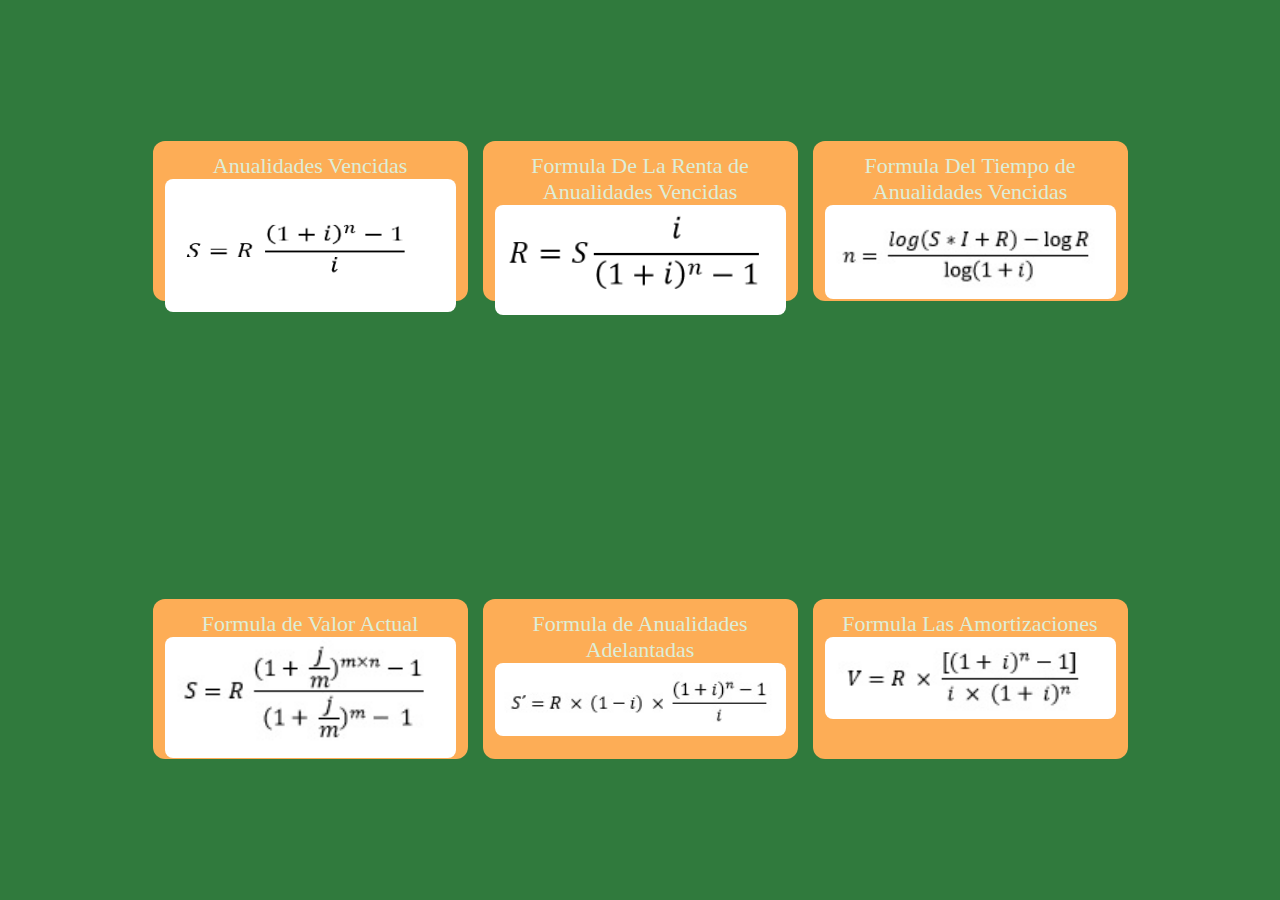
<file: index.html>
<!DOCTYPE html>
<html lang="en">

<head>
    <link rel="stylesheet" href="./css/style.css">
    <meta charset="UTF-8">
    <meta name="viewport" content="width=device-width, initial-scale=1.0">
    <title>Calculadora de Anualidades</title>
</head>

<body>
    <main>
        <div class="contenedor">
            <a href="./paginas/anualidadesvencidas.html">
                Anualidades Vencidas
                <img src="./imagenes/anualidades_adelantadas.png" alt="Formula Anualidades Vencidas">
            </a>
        </div>
        <div class="contenedor">
            <a href="./paginas/anualidadesvencidasrenta.html">
                Formula De La Renta de Anualidades Vencidas
                <img src="./imagenes/anualidadesvencidas.png" alt="Formula de la Renta">
            </a>
        </div>
        <div class="contenedor">
            <a href="./paginas/anualidadesdeltiempo.html">
                Formula Del Tiempo de Anualidades Vencidas
                <img src="./imagenes/f_tiempo_anualidades_vencidas.jpg" alt="Formula Anualidades Tiempo">
            </a>
        </div>
        <div class="contenedor">
            <a href="./paginas/formuladelvaloractual.html">
                Formula de Valor Actual
                <img src="./imagenes/f_valor_actual.jpg" alt="Formula Anualidades Vencidas">
            </a>
        </div>
        <div class="contenedor">
            <a href="./paginas/anualidadesadelantadas.html">
                Formula de Anualidades Adelantadas
                <img src="./imagenes/f_anualidades_adelantadas.jpg" alt="Formula Anualidades Vencidas">
            </a>
        </div>
        <div class="contenedor">
            <a href="./paginas/formamortizaciones.html">
                Formula Las Amortizaciones
                <img src="./imagenes/f_amortizaciones.jpg" alt="Formula Anualidades Vencidas">
            </a>
        </div>

    </main>
</body>

</html>
</file>
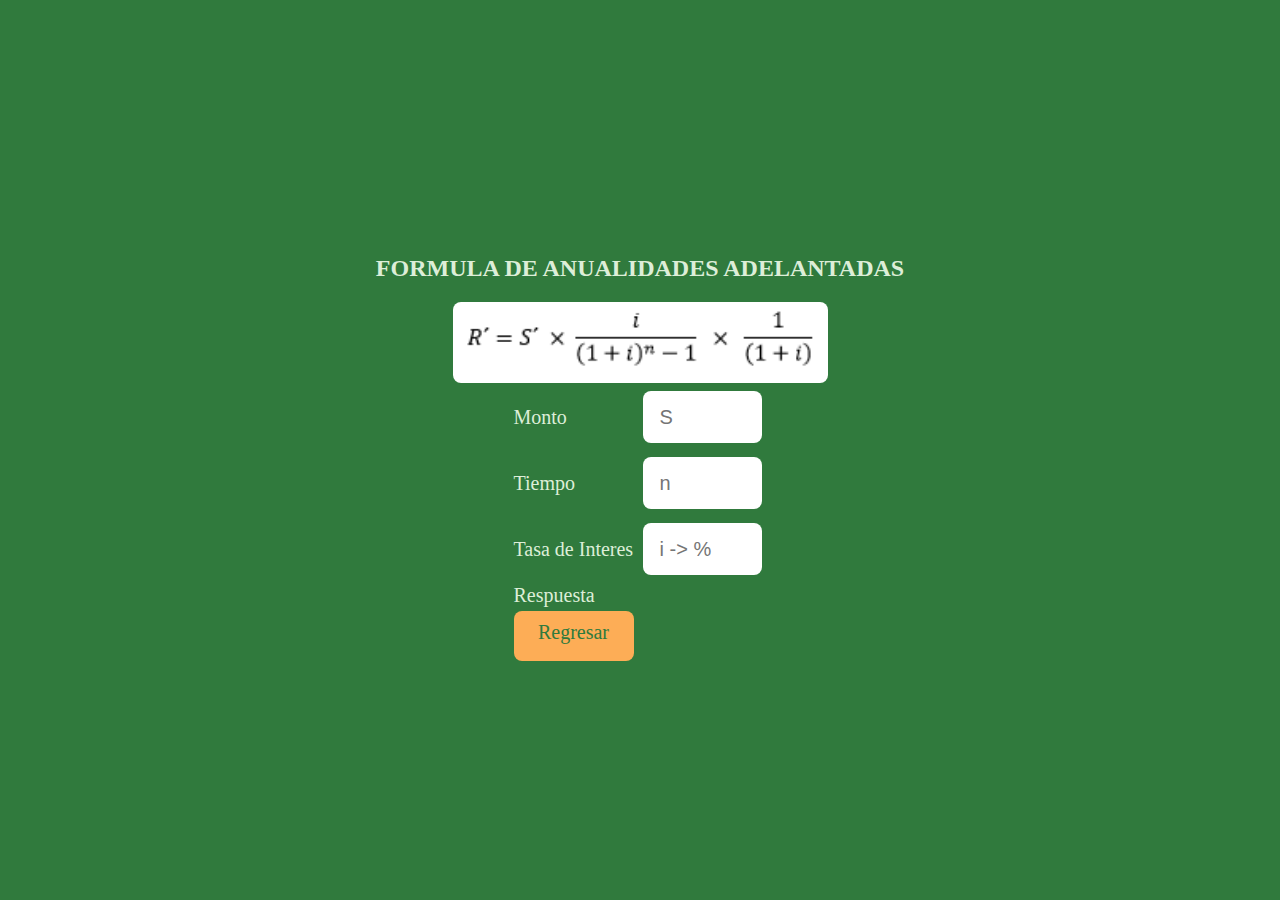
<file: paginas/anualidadesadelantadas.html>
<!DOCTYPE html>
<html lang="en">

<head>
    <meta charset="UTF-8">
    <meta name="viewport" content="width=device-width, initial-scale=1.0">
    <title>Formula del Tiempo</title>
    <link rel="stylesheet" href="../css/style.css">
</head>

<body>
    <section>
        <h2>FORMULA DE ANUALIDADES ADELANTADAS</h2>
        <img src="../imagenes/f_renta_anualidades_adelantadas.jpg" alt="imagen">
        <form name="formula_anAdelantadas" action="">
            <table>
                <tr>
                    <td>Monto</td>
                    <td>
                        <input name="monto" placeholder="S" type="number">
                    </td>
                </tr>
                <tr>
                    <td>Tiempo</td>
                    <td>
                        <input name="tiempo" placeholder="n" type="number">
                    </td>
                </tr>
                <tr>
                    <td>Tasa de Interes</td>
                    <td>
                        <input name="interes" placeholder="i -> %" type="number">
                    </td>
                </tr>

                <tr>
                    <td>Respuesta</td>
                    <td>
                        <p id="res-anualidades-adelantadas"></p>
                    </td>
                </tr>
                <tr>
                    <td>
                        <a class="boton-regresar" href="../index.html">Regresar</a>
                    </td>
                </tr>
            </table>
        </form>
    </section>
    <script src="../javaScript/anualidadesadelantadas.js"></script>
</body>

</html>
</file>
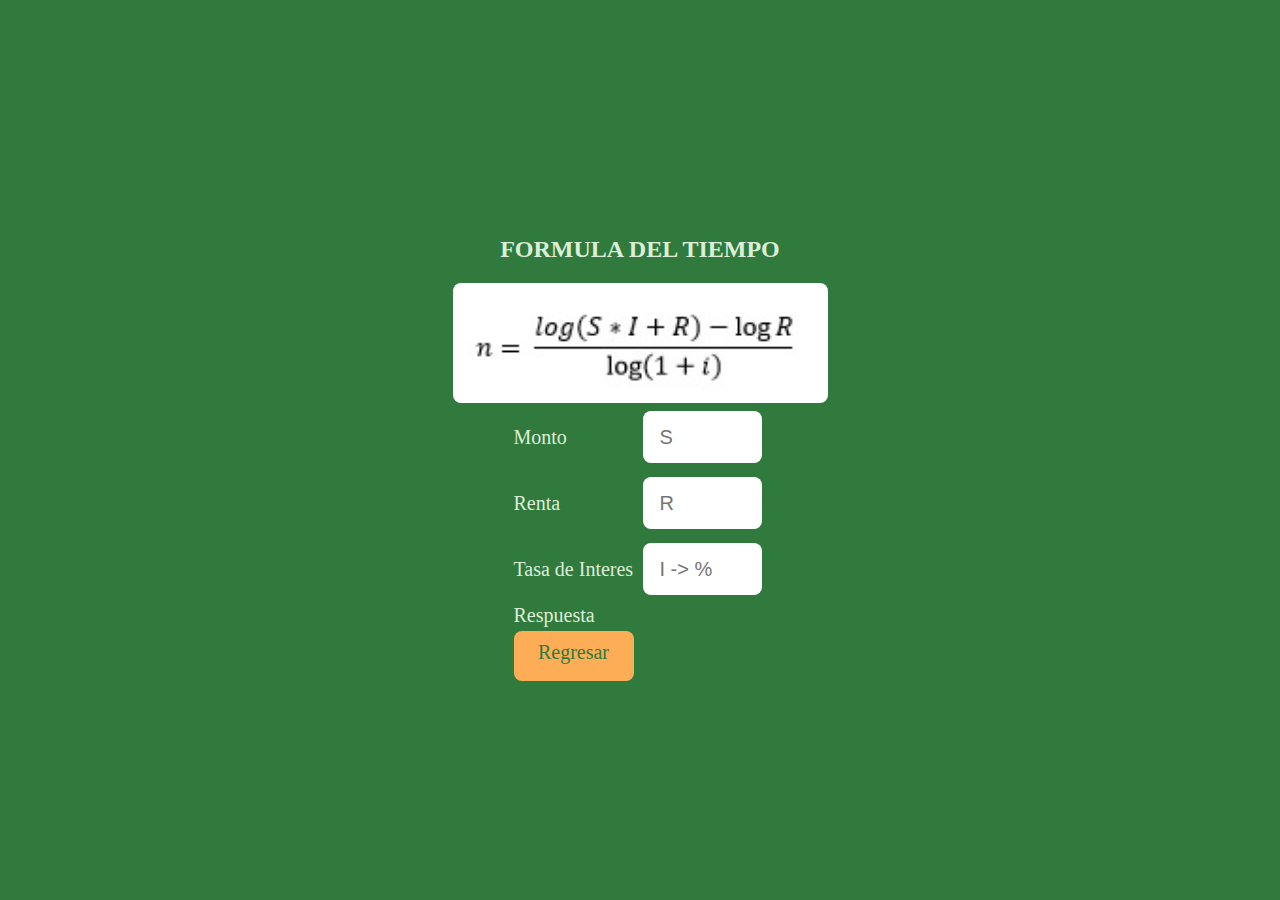
<file: paginas/anualidadesdeltiempo.html>
<!DOCTYPE html>
<html lang="en">

<head>
    <meta charset="UTF-8">
    <meta name="viewport" content="width=device-width, initial-scale=1.0">
    <title>Formula del Tiempo</title>
    <link rel="stylesheet" href="../css/style.css">
</head>

<body>
    <section>
        <h2>FORMULA DEL TIEMPO</h2>
        <img src="../imagenes/f_tiempo_anualidades_vencidas.jpg" alt="imagen">
        <form name="formulario_tiempo" action="">
            <table>
                <tr>
                    <td>Monto</td>
                    <td>
                        <input name="monto" placeholder="S" type="number">
                    </td>
                </tr>
                <tr>
                    <td>Renta</td>
                    <td>
                        <input name="renta" placeholder="R" type="number">
                    </td>
                </tr>
                <tr>
                    <td>Tasa de Interes</td>
                    <td>
                        <input name="interes" placeholder="I -> %" type="number">
                    </td>
                </tr>

                <tr>
                    <td>Respuesta</td>
                    <td>
                        <p id="res-anualidades-tiempo"></p>
                    </td>
                </tr>
                <tr>
                    <td>
                        <a class="boton-regresar" href="../index.html">Regresar</a>
                    </td>
                </tr>
            </table>
        </form>
    </section>
    <script src="../javaScript/anualidadestiempo.js"></script>
</body>

</html>
</file>
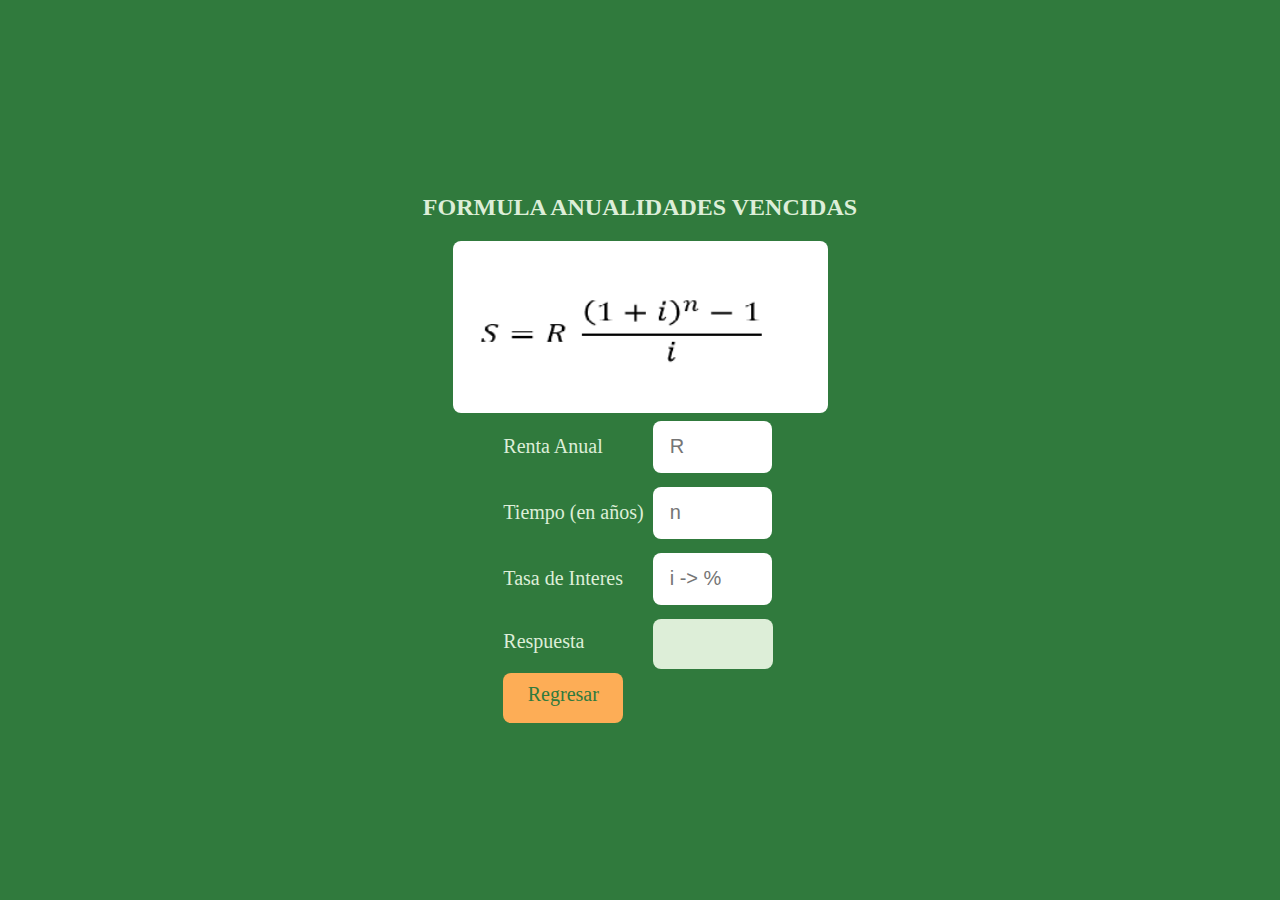
<file: paginas/anualidadesvencidas.html>
<!DOCTYPE html>
<html lang="en">

<head>
    <meta charset="UTF-8">
    <meta name="viewport" content="width=device-width, initial-scale=1.0">
    <title>Formula de Las Anualidades Vencidas</title>
    <link rel="stylesheet" href="../css/style.css">
</head>

<body>
    <section>
        <h2>FORMULA ANUALIDADES VENCIDAS</h2>
        <img src="../imagenes/anualidades_adelantadas.png" alt="imagen">
        <form name="formulario_anVencidas" action="">
            <table>
                <tr>
                    <td>Renta Anual</td>
                    <td>
                        <input name="renta" placeholder="R" type="number">
                    </td>
                </tr>
                <tr>
                    <td>Tiempo (en años)</td>
                    <td>
                        <input name="tiempo" placeholder="n" type="number">
                    </td>
                </tr>
                <tr>
                    <td>Tasa de Interes</td>
                    <td>
                        <input name="interes" placeholder="i -> %" type="number">
                    </td>
                </tr>

                <tr>
                    <td>Respuesta</td>
                    <td>
                        <p id="res-anualidades-vencidas"></p>
                    </td>
                </tr>
                <tr>
                    <td>
                        <a class="boton-regresar" href="../index.html">Regresar</a>
                    </td>
                </tr>
            </table>
        </form>
    </section>
    <script src="../javaScript/anualidadesVencidas.js"></script>
</body>

</html>
</file>
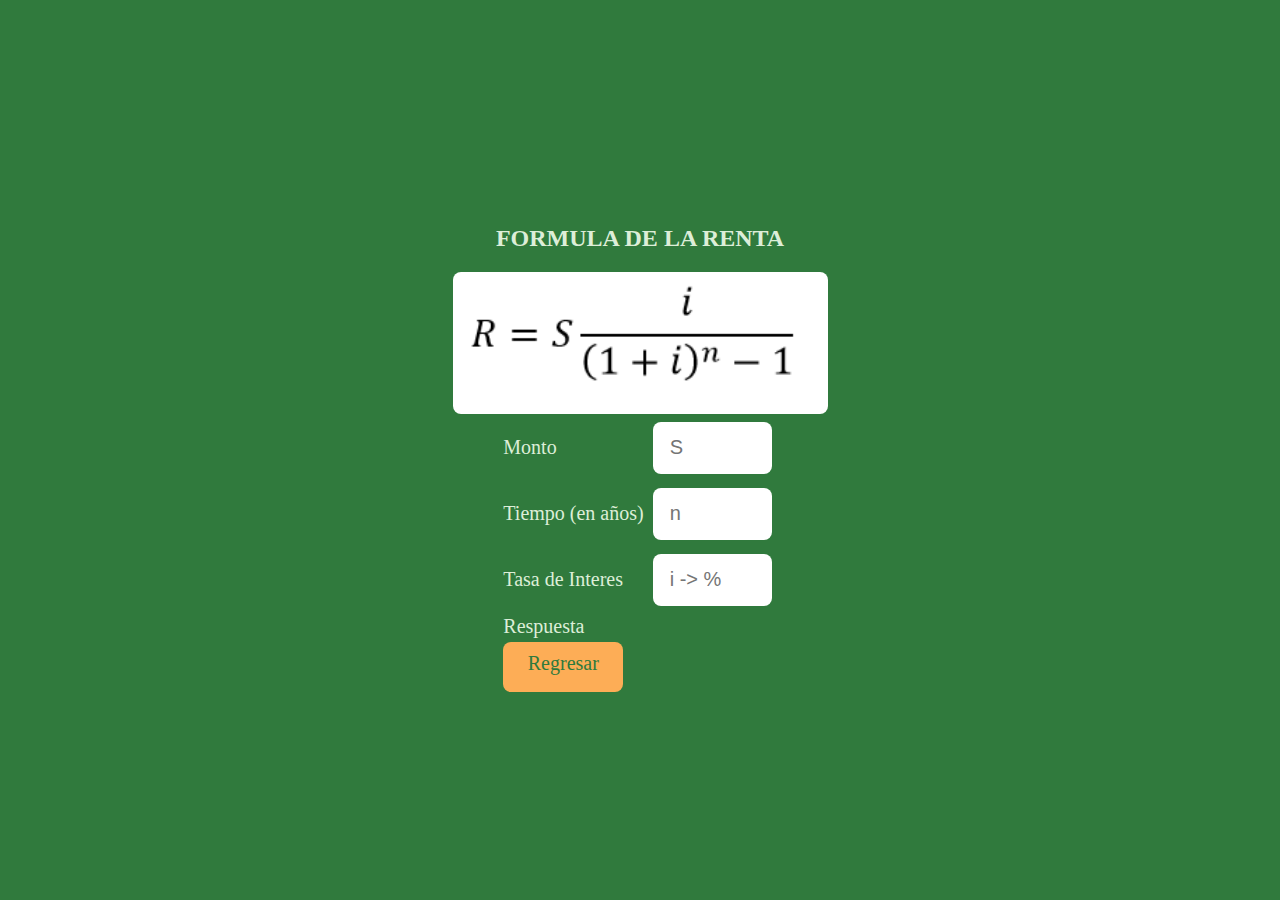
<file: paginas/anualidadesvencidasrenta.html>
<!DOCTYPE html>
<html lang="en">

<head>
    <meta charset="UTF-8">
    <meta name="viewport" content="width=device-width, initial-scale=1.0">
    <title>Formula de La Renta</title>
    <link rel="stylesheet" href="../css/style.css">
</head>

<body>
    <section>
        <h2>FORMULA DE LA RENTA</h2>
        <img src="../imagenes/anualidadesvencidas.png" alt="imagen">
        <form name="formulario_reanVencidas" action="">
            <table>
                <tr>
                    <td>Monto</td>
                    <td>
                        <input name="monto" placeholder="S" type="number">
                    </td>
                </tr>
                <tr>
                    <td>Tiempo (en años)</td>
                    <td>
                        <input name="tiempo" placeholder="n" type="number">
                    </td>
                </tr>
                <tr>
                    <td>Tasa de Interes</td>
                    <td>
                        <input name="interes" placeholder="i -> %" type="number">
                    </td>
                </tr>

                <tr>
                    <td>Respuesta</td>
                    <td>
                        <p id="res-anualidades-vencidasrenta"></p>
                    </td>
                </tr>
                <tr>
                    <td>
                        <a class="boton-regresar" href="../index.html">Regresar</a>
                    </td>
                </tr>
            </table>
        </form>
    </section>
    <script src="../javaScript/rentaanualidadesvencidas.js"></script>
</body>

</html>
</file>
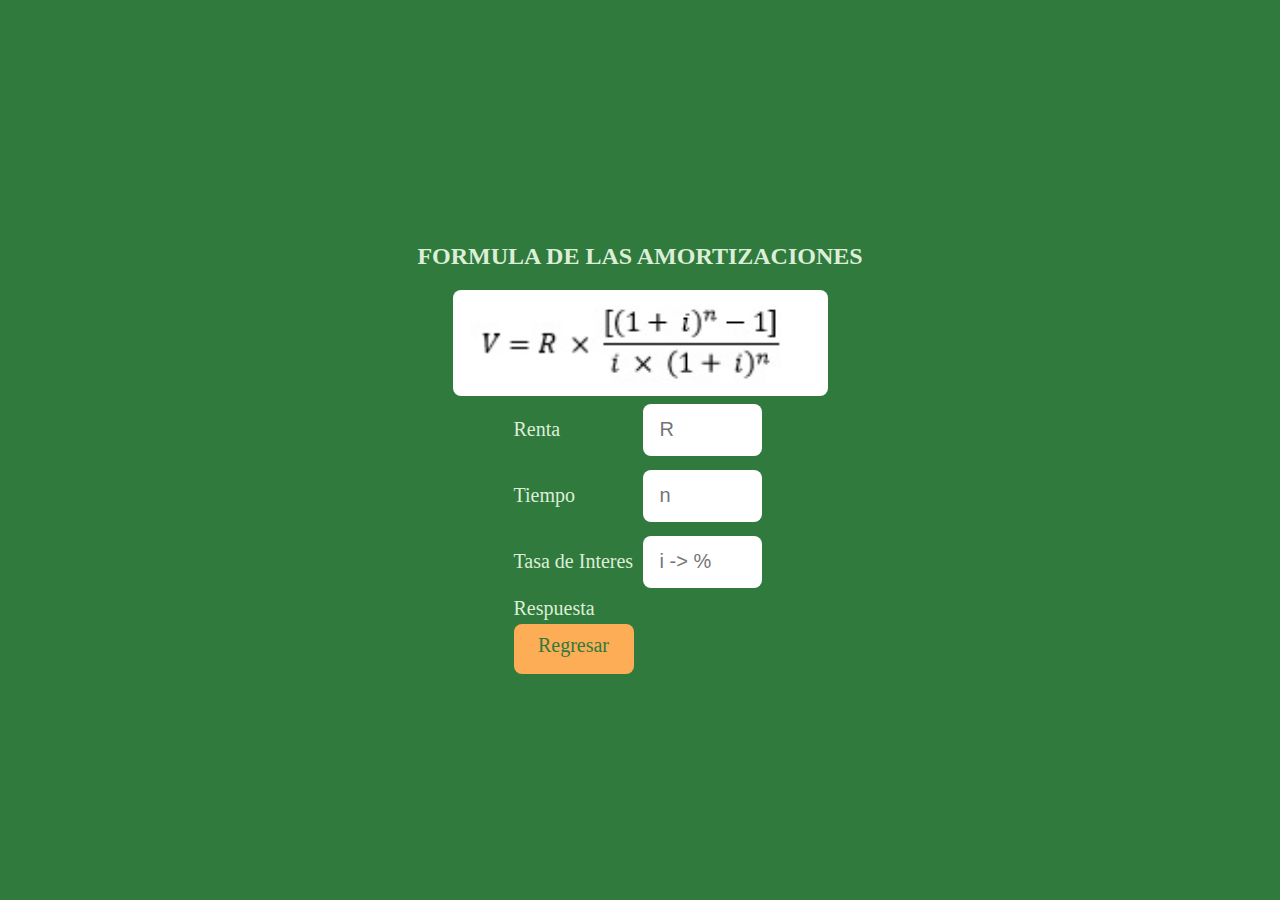
<file: paginas/formamortizaciones.html>
<!DOCTYPE html>
<html lang="en">

<head>
    <meta charset="UTF-8">
    <meta name="viewport" content="width=device-width, initial-scale=1.0">
    <title>Formula del amortizaciones</title>
    <link rel="stylesheet" href="../css/style.css">
</head>

<body>
    <section>
        <h2>FORMULA DE LAS AMORTIZACIONES</h2>
        <img src="../imagenes/f_amortizaciones.jpg" alt="imagen">
        <form name="formula_amortizaciones" action="">
            <table>
                <tr>
                    <td>Renta</td>
                    <td>
                        <input name="renta" placeholder="R" type="number">
                    </td>
                </tr>
                <tr>
                    <td>Tiempo</td>
                    <td>
                        <input name="tiempo" placeholder="n" type="number">
                    </td>
                </tr>
                <tr>
                    <td>Tasa de Interes</td>
                    <td>
                        <input name="interes" placeholder="i -> %" type="number">
                    </td>
                </tr>

                <tr>
                    <td>Respuesta</td>
                    <td>
                        <p id="res-amortizaciones"></p>
                    </td>
                </tr>
                <tr>
                    <td>
                        <a class="boton-regresar" href="../index.html">Regresar</a>
                    </td>
                </tr>
            </table>
        </form>
    </section>
    <script src="../javaScript/formamortizaciones.js"></script>
</body>

</html>
</file>
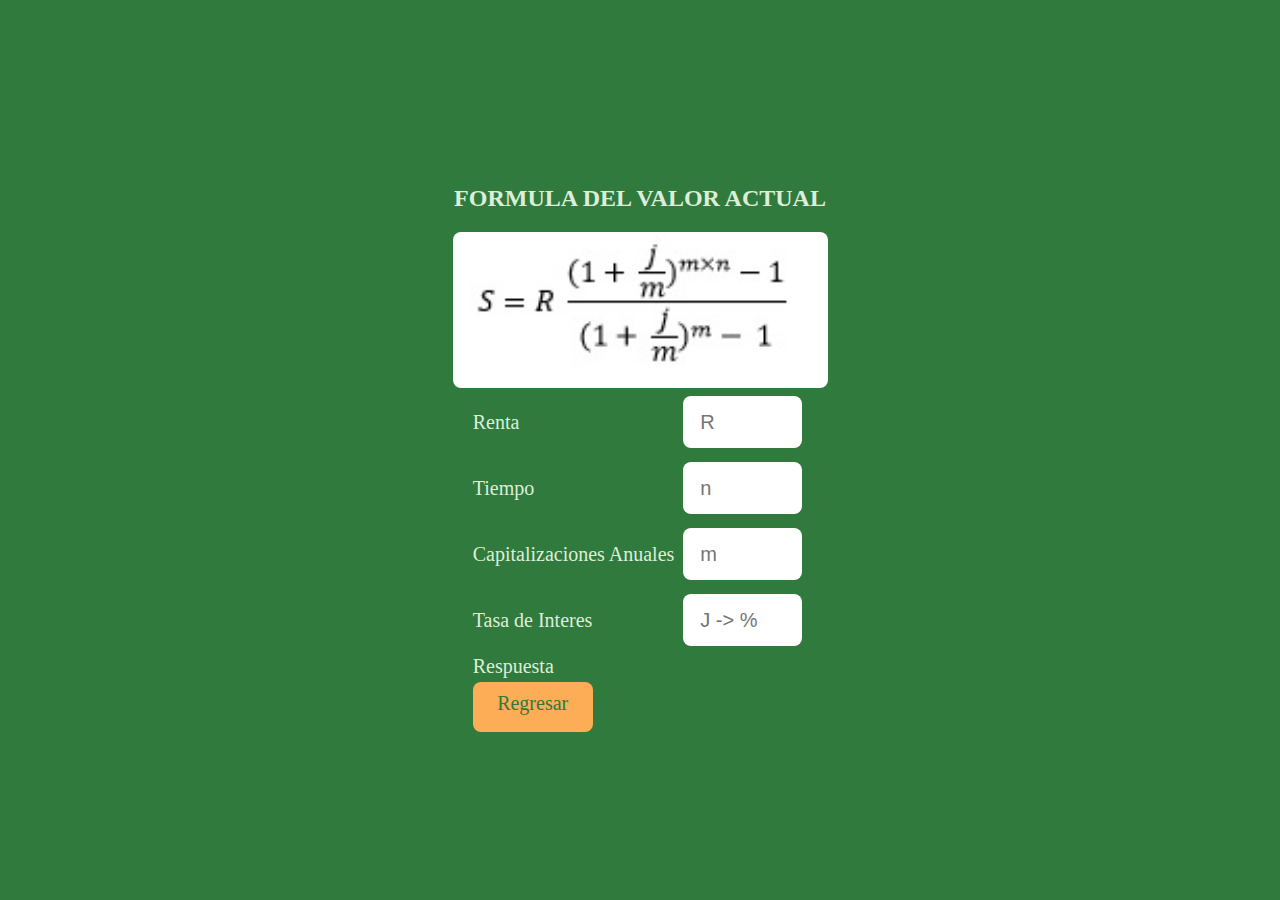
<file: paginas/formuladelvaloractual.html>
<!DOCTYPE html>
<html lang="en">

<head>
    <meta charset="UTF-8">
    <meta name="viewport" content="width=device-width, initial-scale=1.0">
    <title>Formula del Valor Actual</title>
    <link rel="stylesheet" href="../css/style.css">
</head>

<body>
    <section>
        <h2>FORMULA DEL VALOR ACTUAL</h2>
        <img src="../imagenes/f_valor_actual.jpg" alt="imagen">
        <form name="formulario_vractual" action="">
            <table>
                <tr>
                    <td>Renta</td>
                    <td>
                        <input name="renta" placeholder="R" type="number">
                    </td>
                </tr>
                <tr>
                    <td>Tiempo</td>
                    <td>
                        <input name="tiempo" placeholder="n" type="number">
                    </td>
                </tr>
                <tr>
                    <td>Capitalizaciones Anuales</td>
                    <td>
                        <input name="capitalizaciones" placeholder="m" type="number">
                    </td>
                </tr>
                <tr>
                    <td>Tasa de Interes</td>
                    <td>
                        <input name="interes" placeholder="J -> %" type="number">
                    </td>
                </tr>

                <tr>
                    <td>Respuesta</td>
                    <td>
                        <p id="for-vr-actual"></p>
                    </td>
                </tr>
                <tr>
                    <td>
                        <a class="boton-regresar" href="../index.html">Regresar</a>
                    </td>
                </tr>
            </table>
        </form>
    </section>
    <script src="../javaScript/forvractual.js"></script>
</body>

</html>
</file>
<file: css/style.css>
:root{
    --fondo:#307a3d;
    --primario:#fdad56;
    --fuente:#ddeed8;
    --fuente-claro:#e9e7de;

}

body{
    background-color: var(--fondo) ;
    margin: 0;
    padding: 0;

}

main{  
    height: 100vh;
    display: flex;
    justify-content: center;
    align-items: center;
    flex-wrap: wrap;
    gap: 15px;

}

.contenedor{
    width: 315px;
    height: 160px;
    background-color: var(--primario);
    border-radius: 12px;
    border: 12px;
    padding: 12px;
    box-sizing: border-box;
    text-align: center;
    
}

.contenedor a {
    color: var(--fuente);
    font-size: 22px;
    text-decoration: none;
}

.contenedor:hover{
    box-shadow: 5px 5px 50px var(--fuente-claro);
}

.contenedor a img{
    width: 100%;
    border-radius: 8px;
}

section{
    width: 100vw;
    height: 100vh;
    display: flex;
    flex-direction: column;
    align-items: center;
    justify-content: center;
}

section img{
    width: 375px;
    border-radius: 8px;
}

h2{
    color: var(--fuente);
}

form{
    color: var(--fuente);
    font-size: 20px;
}

input{
    width: 100px;
    height: 50px;
    border: 1px solid var(--funte);
    border-radius: 8px;
    font-size: 20px;
    padding-left: 17px;
    margin: 5px;
}

#res-anualidades-vencidas{
    width: 120px;
    height: 50px;
    border: 1px solid var(--funte);
    border-radius: 8px;
    font-size: 20px;
    padding-left: 17px;
    margin: 5px 0 0 5px;
    text-align: center;
    padding-top: 5px;
    box-sizing: border-box;
    background-color: var(--fuente);
    color: var(--primario);
}

input:focus{
    outline: 5px solid var(--primario);
    border-radius: 8px;   
}

.boton-regresar{
    display: block;
    width: 120px;
    height: 50px;
    background-color: var(--primario);
    border-radius: 8px;
    text-align: center;
    padding-top: 10px;
    box-sizing: border-box;
    color: var(--fondo);
    text-decoration: none;
}

.boton-regresar:hover{
    box-shadow: 5px 5px 50px var(--fuente-claro);

}
</file>
